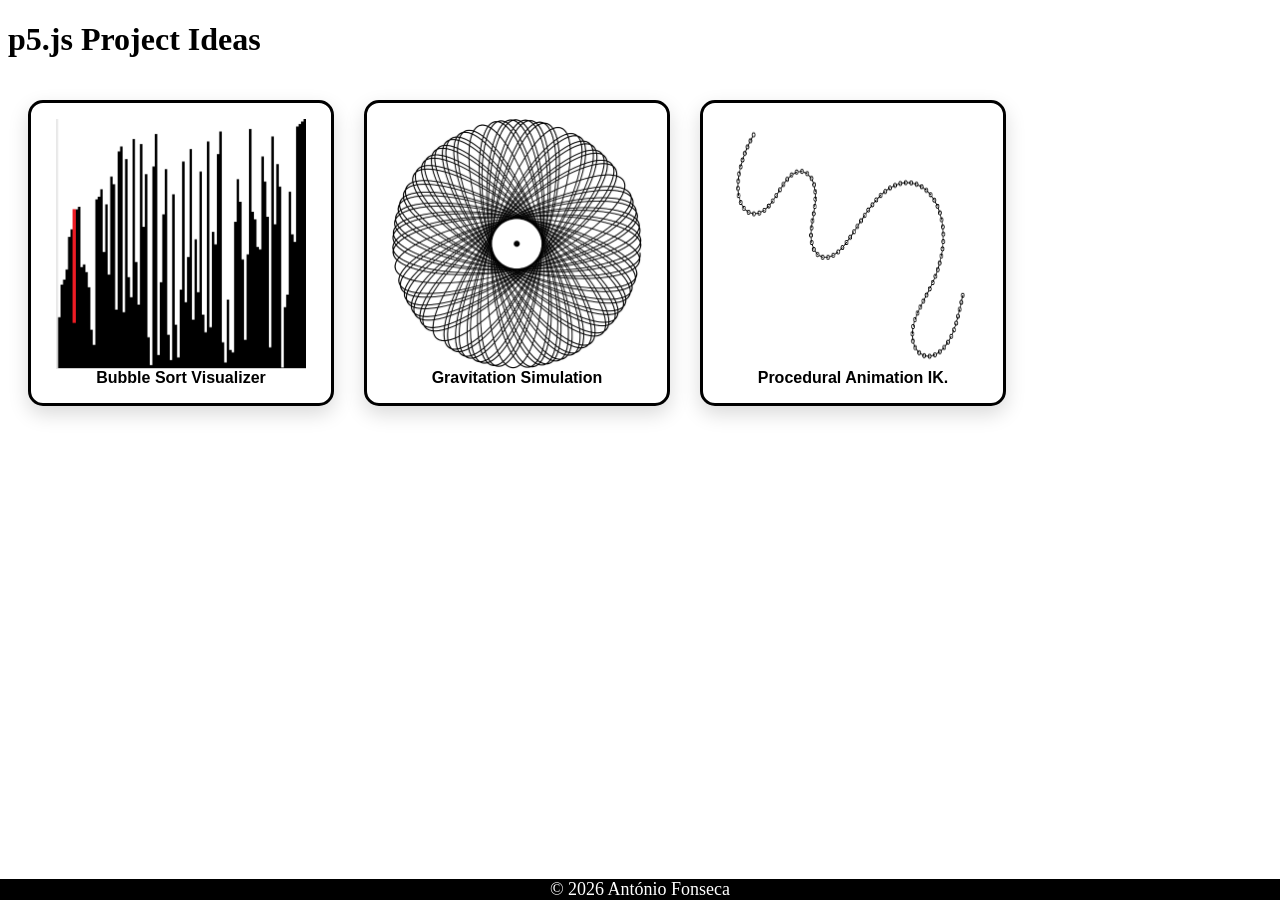
<file: index.html>
<!DOCTYPE html>
<html lang="en">
<head>
  <meta charset="UTF-8">
  <meta name="viewport" content="width=device-width, initial-scale=1.0">
  <title>p5.js Project Ideas</title>
  <link rel="stylesheet" href="styles.css">
</head>
<body>
  <h1>p5.js Project Ideas</h1>

  <div class="cont">

    <a class="card" href="BubbleSort/BubbleSort.html">
      <img src="indexAssets/bbSort.png">
      <span>Bubble Sort Visualizer</span>
    </a>
  
    <a class="card" href="OrbitalSim/OrbitalSim.html">
      <img src="indexAssets/pattern2.png">
      <span>Gravitation Simulation</span>
    </a>

    <a class="card" href="ProceduralAnimation\proceduralAnimation.html">
      <img src="indexAssets/pA.png">
      <span>Procedural Animation IK.</span>
    </a>
  
  </div>

  <footer>&copy; 2026 António Fonseca</footer>
</body>
</html>
</file>
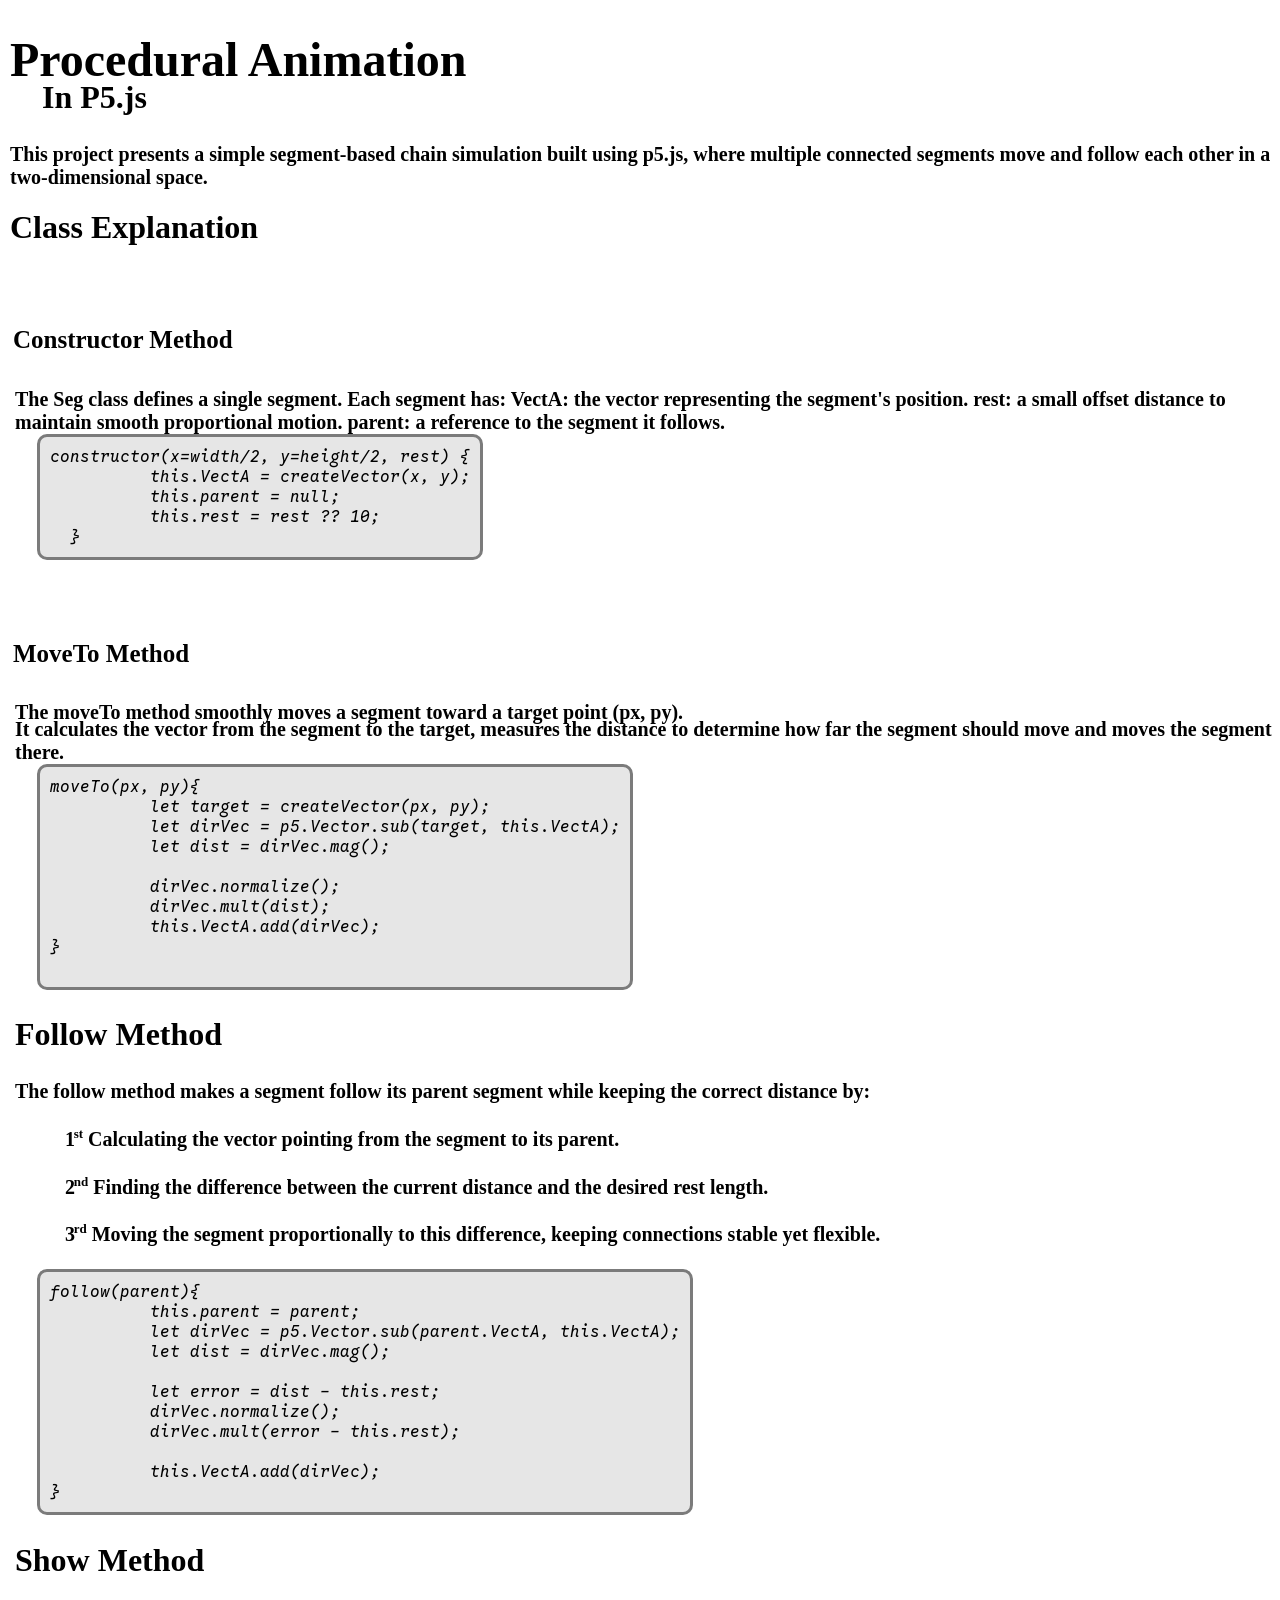
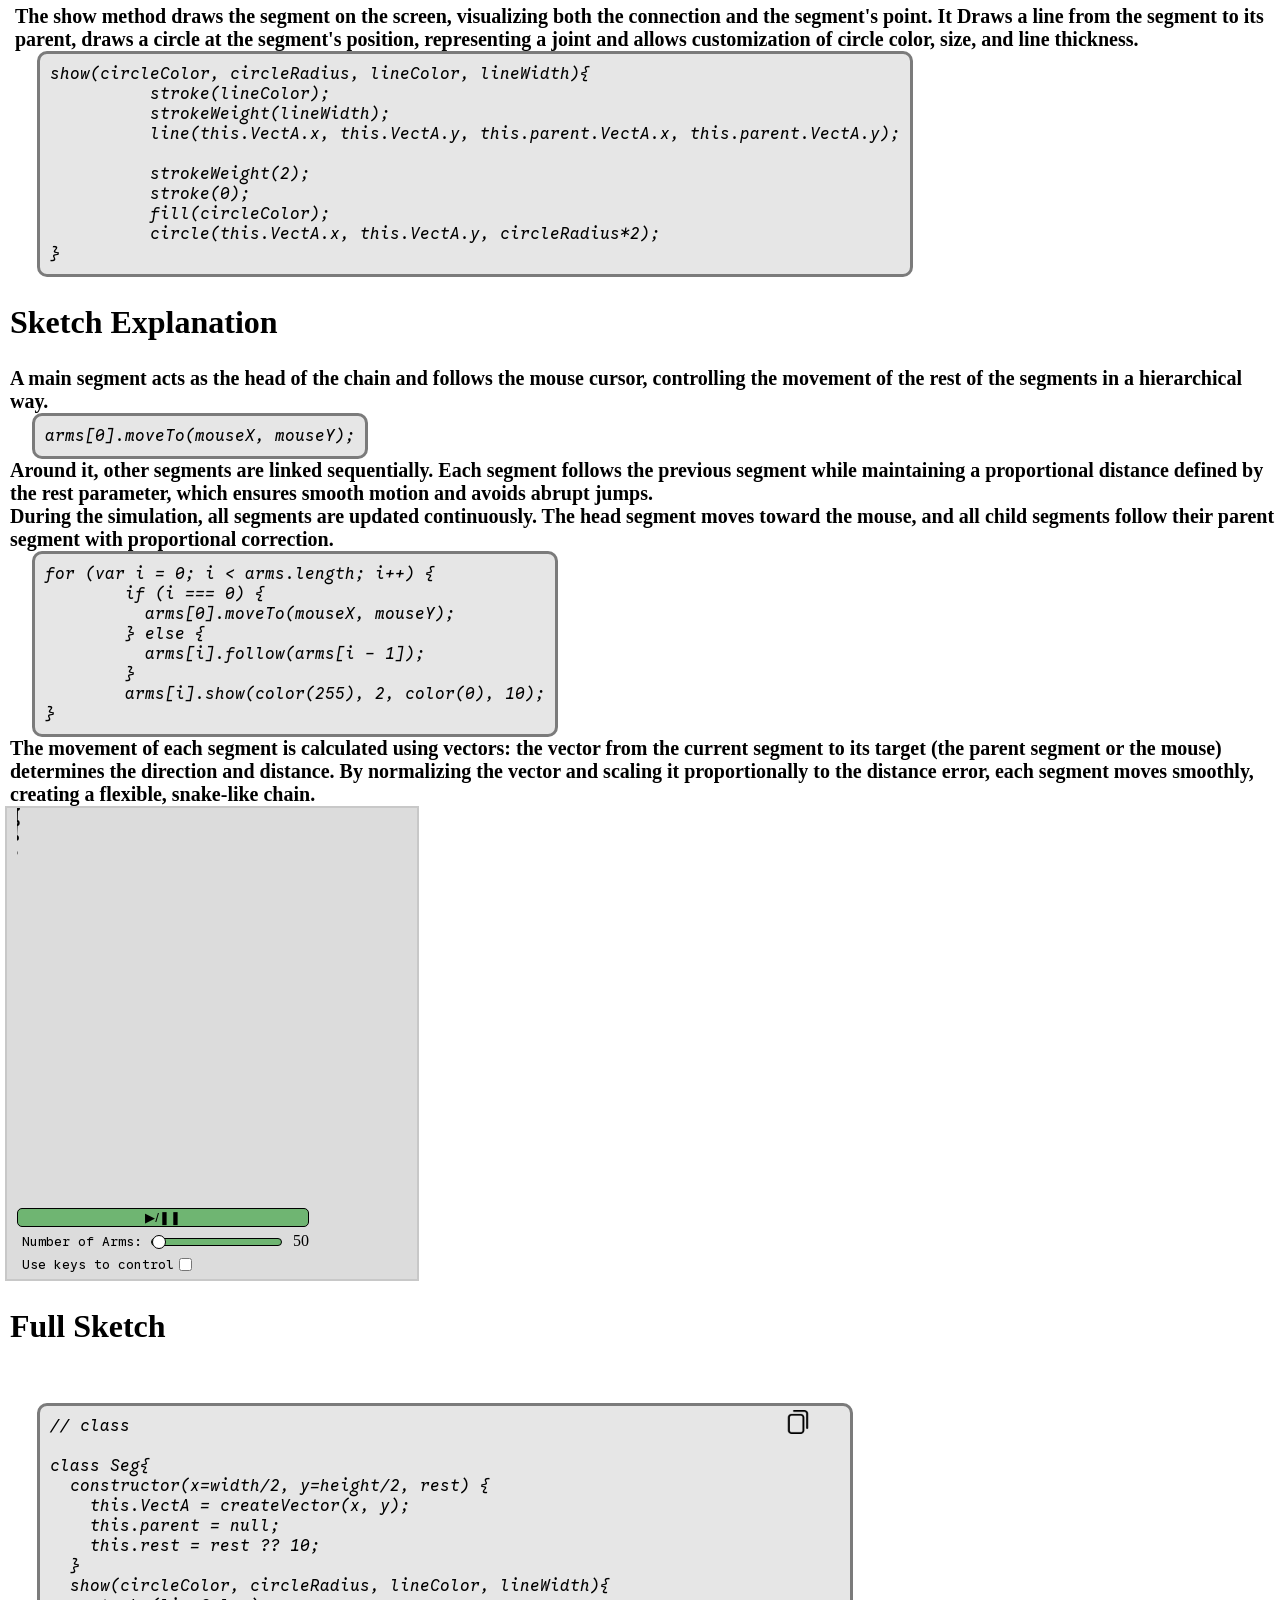
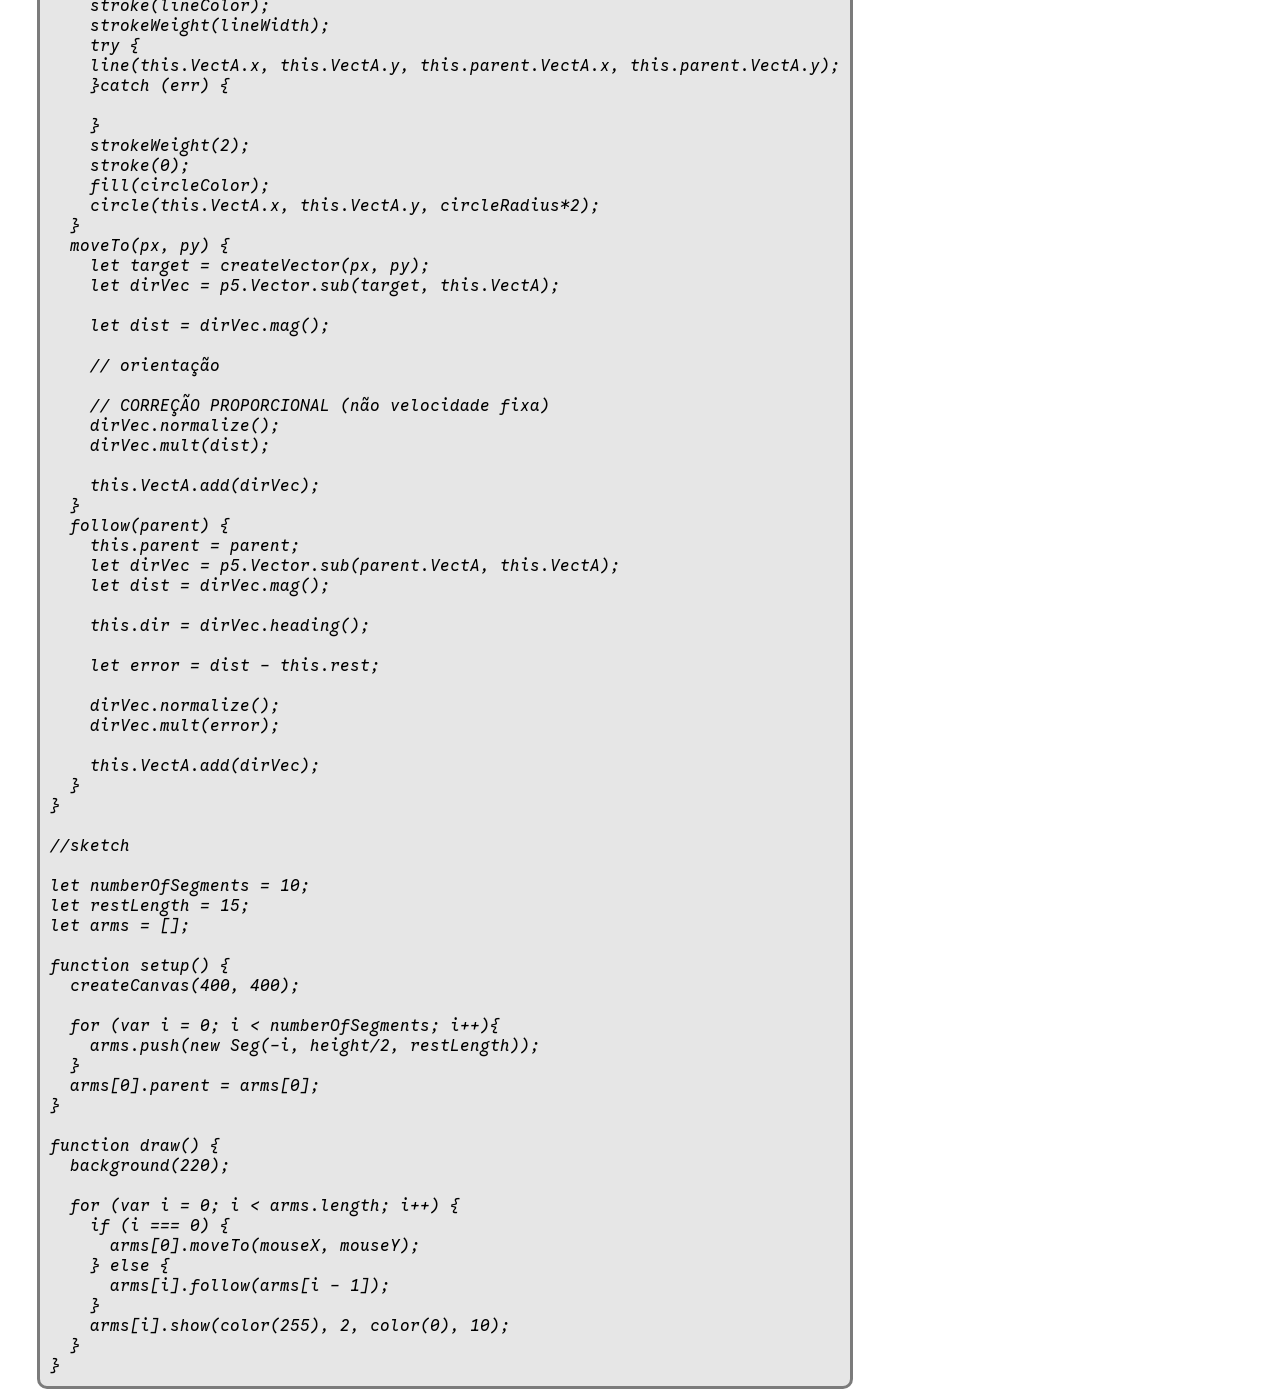
<file: ProceduralAnimation/proceduralAnimation.html>
<!DOCTYPE html>
<html lang="en">
  <head>
    <meta charset="utf-8" />
    <meta name="viewport" content="width=device-width, initial-scale=1.0">

    <title>Sketch</title>

    <link rel="stylesheet" type="text/css" href="style.css">

    <script src="libraries/p5.min.js"></script>
    <script src="libraries/p5.sound.min.js"></script>
  </head>

  <body>
    <div id="title">
      <h1>Procedural Animation</h1>
      <h2 id="titleh2">    In P5.js</h2>
      <h3>
        This project presents a simple segment-based chain simulation built using p5.js, where multiple connected segments move and follow each other in a two-dimensional space.
      </h3>
    </div>
    <div id="classExpl">
      <h2>Class Explanation</h2>
      <div id="Constructor">
        <h4>Constructor Method</h4>
        <div class="text">The Seg class defines a single segment. Each segment has:

        VectA: the vector representing the segment&apos;s position.
        
        rest: a small offset distance to maintain smooth proportional motion.
        
        parent: a reference to the segment it follows.
          </div>
        <div class="code">constructor(x=width/2, y=height/2, rest) {
          this.VectA = createVector(x, y);
          this.parent = null;
          this.rest = rest ?? 10;
  }     </div>
      </div>
      <div id="MoveTo">
        <h4>MoveTo Method</h4>
        <h3>The moveTo method smoothly moves a segment toward a target point (px, py).</h3>
        <div class="text">It calculates the vector from the segment to the target, measures the distance to determine how far the segment should move and moves the segment there.</div>
        <div class="code">moveTo(px, py){
          let target = createVector(px, py);
          let dirVec = p5.Vector.sub(target, this.VectA);
          let dist = dirVec.mag();
          
          dirVec.normalize();
          dirVec.mult(dist);
          this.VectA.add(dirVec);
}
        </div>
      </div>
      <div id="follow">
        <h2>Follow Method</h2>
        <div class="text" id="pre">The follow method makes a segment follow its parent segment while keeping the correct distance by:

          1<sup style="margin-left: -0.1em; font-size: small;">st</sup> Calculating the vector pointing from the segment to its parent.
          
          2<sup style="margin-left: -0.1em; font-size: small;">nd</sup> Finding the difference between the current distance and the desired rest length.
          
          3<sup style="margin-left: -0.1em; font-size: small;">rd</sup> Moving the segment proportionally to this difference, keeping connections stable yet flexible.
        </div>
        <div class="code">follow(parent){
          this.parent = parent;
          let dirVec = p5.Vector.sub(parent.VectA, this.VectA);
          let dist = dirVec.mag();
          
          let error = dist - this.rest;
          dirVec.normalize();
          dirVec.mult(error - this.rest);
          
          this.VectA.add(dirVec);
}       </div>
      </div>
      <div id="show">
        <h2>Show Method</h2>
        <div class="text">The show method draws the segment on the screen, visualizing both the connection and the segment&apos;s point.

          It Draws a line from the segment to its parent, draws a circle at the segment&apos;s position, representing a joint and allows customization of circle color, size, and line thickness.</div>
        <div class="code">show(circleColor, circleRadius, lineColor, lineWidth){
          stroke(lineColor);
          strokeWeight(lineWidth);
          line(this.VectA.x, this.VectA.y, this.parent.VectA.x, this.parent.VectA.y);
          
          strokeWeight(2);
          stroke(0);
          fill(circleColor);
          circle(this.VectA.x, this.VectA.y, circleRadius*2);
}</div>
      </div>
    </div>
    <div id="sketchExpl">
      <h2>Sketch Explanation</h2>
      <div class="text">A main segment acts as the head of the chain and follows the mouse cursor, controlling the movement of the rest of the segments in a hierarchical way.</div>
      <div class="code">arms[0].moveTo(mouseX, mouseY);</div>
      <div class="text">
Around it, other segments are linked sequentially. Each segment follows the previous segment while maintaining a proportional distance defined by the rest parameter, which ensures smooth motion and avoids abrupt jumps.
      </div>
      <div class="text">
        During the simulation, all segments are updated continuously. The head segment moves toward the mouse, and all child segments follow their parent segment with proportional correction.
      </div>
      <div class="code">for (var i = 0; i &lt; arms.length; i++) {
        if (i === 0) {
          arms[0].moveTo(mouseX, mouseY);
        } else {
          arms[i].follow(arms[i - 1]);
        }
        arms[i].show(color(255), 2, color(0), 10);
}</div>
      <div class="text">
        The movement of each segment is calculated using vectors: the vector from the current segment to its target (the parent segment or the mouse) determines the direction and distance. By normalizing the vector and scaling it proportionally to the distance error, each segment moves smoothly, creating a flexible, snake-like chain.
      </div>
    </div>
    <div id="codeCont">
      <div id="sketchCont"></div>
      <div id="inputCont">
        <button id="playB">&#9654;/&#10074;&#10074;</button>
        <div id="slider">
          <label for="nRange">Number of Arms:</label>
          <input id="nRange" type="range" step="1" min="5" max="50" value="5">
          <span id="sliderSpan">50</span>
          
        </div>
        <div class="checkDiv">
          <label for="check">Use keys to control</label>
          <input type="checkbox" id="check">          
        </div>

      </div>
    </div>
    <div id="fullCode">
      <h2>Full Sketch</h2>
      <div class="FullCodeCont">
        <button class="copy" id="copyB"></button>
        <div class="code" id="fCode">let numberOfSegments = 10;
let restLength = 15;
let arms = [];

function setup() {
  createCanvas(400, 400);

  for (var i = 0; i < numberOfSegments; i++){
    arms.push(new Seg(-i, height/2, restLength));
  }
  arms[0].parent = arms[0];
}

function draw() {
  background(220);

  for (var i = 0; i < arms.length; i++) {
    if (i === 0) {
      arms[0].moveTo(mouseX, mouseY);
    } else {
      arms[i].follow(arms[i - 1]);
    }
    arms[i].show(color(255), 2, color(0), 10);
  }
}</div>
      </div>
    </div>
    <script src="class.js"></script>
    <script src="sketch.js"></script>
    <script src="inputs.js"></script>
  </body>
</html>
</file>
<file: styles.css>
.cont {
  display: flex;
  gap: 30px;
  padding: 20px;
  flex-wrap: wrap;
}

/* CARD */
.card {
  width: 300px;
  height: 300px;

  background-color: white;
  border-radius: 15px;
  box-shadow: 0 8px 20px rgba(0, 0, 0, 0.15);

  display: flex;
  justify-content: center;
  flex-direction: column;
  align-items: center;

  font-family: Arial, Helvetica, sans-serif;
  font-weight: 900;
  color: black;
  text-decoration: none;

  transition: transform 0.3s, box-shadow 0.3s;

  border: 3px solid black;
}
.card img {
  width: 250px;
  height: 250px;
}
footer { 
  position: fixed;
  left: 0;
  bottom: 0;
  width: 100%;
  background-color: rgb(0, 0, 0); 
  color: white; 
  text-align: center; 
  margin-top: 10px;
  font-size: large;
}

.card:hover {
  transform: translateY(-10px);
  box-shadow: 0 15px 30px rgba(0, 0, 0, 0.25);
}
</file>
<file: ProceduralAnimation/style.css>
@import url('https://fonts.googleapis.com/css2?family=Google+Sans+Code:ital,wght@1,300&display=swap');
* {
  margin-left: 5px;
}
html, body {
  margin: 0;
  padding: 0;
}
#codeCont button {
  background-color: rgb(111, 181, 114);
  border: 1px solid black;
  border-radius: 5px;
  max-width: 400px;
}
#codeCont button:hover {
  background-color: rgb(157, 202, 159);
  
}
canvas {
  display: block;
}
label {
  font-family: 'Google Sans Code';
  font-size: small;
}
.checkDiv {
  display: flex;
  align-items: center;
}
#inputCont {
  display: flex;
  flex-direction: column;
  gap: 5px;
  width: fit-content;
  background-color: rgb(220, 220, 220);
}
#codeCont {
  width: fit-content;
  border: 2px solid rgb(200, 200, 200);
  padding-bottom: 5px;
  background-color: rgb(220, 220, 220);
}
input[type="range"] {
  -webkit-appearance: none;
  width: 100%px;
  height: 6px;
  background: rgb(111, 181, 114);
  border: 1px solid black;
  border-radius: 5px;
  outline: none;
  cursor: pointer;
}

/* trilho ao passar o rato */
input[type="range"]:hover {
  background: rgb(157, 202, 159);
}

/* bolinha (thumb) */
input[type="range"]::-webkit-slider-thumb {
  -webkit-appearance: none;
  width: 14px;
  height: 14px;
  background: white;
  border: 1px solid black;
  border-radius: 50%;
  cursor: pointer;
}

/* Firefox */
input[type="range"]::-moz-range-thumb {
  width: 14px;
  height: 14px;
  background: white;
  border: 1px solid black;
  border-radius: 50%;
  cursor: pointer;
}
h1 {
  font-size: 3em;
}
h2 {
  font-size: 2em;
  white-space: pre;
}

#titleh2 {
  margin-top: -40px;
}

h3 {
  font-size: 20px;
  margin-bottom: -6px;
}

h4 {
  font-size: 25px;
  margin-left: 3px;
  margin-top: 80px;
  white-space: pre;
}

.text {
  font-size: 20px;
  font-weight: bold;
}
.code {
  background-color: rgb(230, 230, 230);
  white-space: pre;
  width: fit-content;
  padding: 10px;
  border-radius: 10px;
  border: 3px solid rgb(123, 123, 123);
  box-shadow: 3px black;
  margin-left: 27px;
  font-family: 'Google Sans Code', monospace;
  font-style: italic;
}
#pre {
  white-space: pre;
}
.FullCodeCont {
  display: flex;
  flex-direction: column;
}
.copy {

  position: relative;
  left: 57.5em;
  top: 2.6em;

  background-image: url('copyIcon.png');
  width: 32px;
  height: 32px;
  background-size: 24px 24px;
  background-position: center; 
  background-repeat: no-repeat;
  background-color: rgb(230, 230, 230);
  border: none;
  cursor: pointer;
  padding: 0;
  box-sizing: border-box;
  border-radius: 5px;
  transition: all 0.3s ease;
}
.copy:hover {
  box-shadow: 3px 3px 5px 1px;
}
.copy:active{
  box-shadow: 3px 3px 5px 1px #346b3e;
}
</file>
